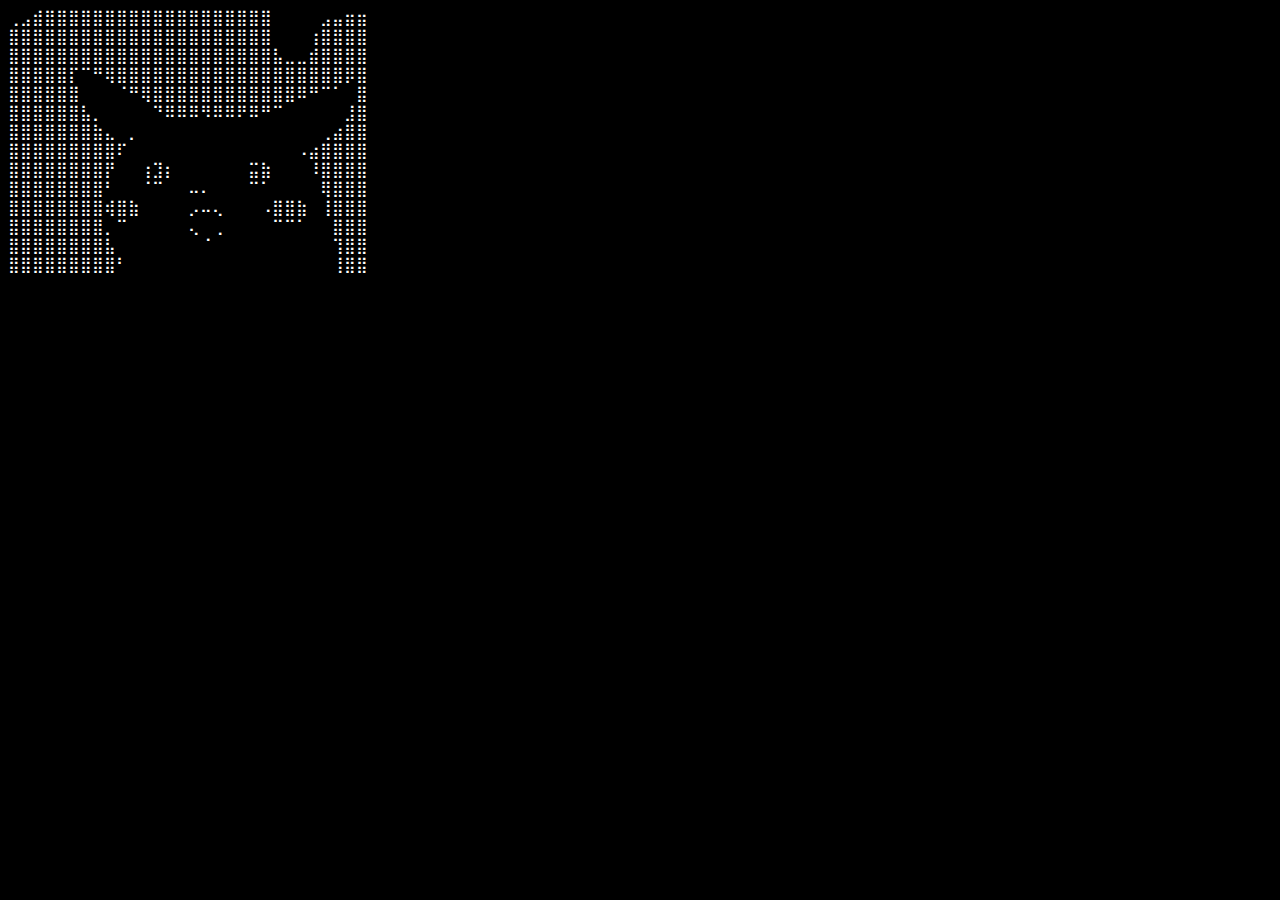
<file: experiment.html>
<!DOCTYPE html>
<html>
<head>
	<meta charset="utf-8">
	<title>Pikachu :D</title>
</head>
<link rel="stylesheet" type="text/css" href="css/pika.css">
<body> ⢀⣠⣾⣿⣿⣿⣿⣿⣿⣿⣿⣿⣿⣿⣿⣿⣿⣿⣿⣿⣿⣿⠀⠀⠀⠀⣠⣤⣶⣶
⣿⣿⣿⣿⣿⣿⣿⣿⣿⣿⣿⣿⣿⣿⣿⣿⣿⣿⣿⣿⣿⣿⠀⠀⠀⢰⣿⣿⣿⣿
⣿⣿⣿⣿⣿⣿⣿⣿⣿⣿⣿⣿⣿⣿⣿⣿⣿⣿⣿⣿⣿⣿⣧⣀⣀⣾⣿⣿⣿⣿
⣿⣿⣿⣿⣿⡏⠉⠛⢿⣿⣿⣿⣿⣿⣿⣿⣿⣿⣿⣿⣿⣿⣿⣿⣿⣿⣿⣿⡿⣿
⣿⣿⣿⣿⣿⣿⠀⠀⠀⠈⠛⢿⣿⣿⣿⣿⣿⣿⣿⣿⣿⣿⣿⣿⠿⠛⠉⠁⠀⣿
⣿⣿⣿⣿⣿⣿⣧⡀⠀⠀⠀⠀⠙⠿⠿⠿⠻⠿⠿⠟⠿⠛⠉⠀⠀⠀⠀⠀⣸⣿
⣿⣿⣿⣿⣿⣿⣿⣷⣄⠀⡀⠀⠀⠀⠀⠀⠀⠀⠀⠀⠀⠀⠀⠀⠀⠀⢀⣴⣿⣿
⣿⣿⣿⣿⣿⣿⣿⣿⣿⠏⠀⠀⠀⠀⠀⠀⠀⠀⠀⠀⠀⠀⠀⠀⠠⣴⣿⣿⣿⣿
⣿⣿⣿⣿⣿⣿⣿⣿⡟⠀⠀⢰⣹⡆⠀⠀⠀⠀⠀⠀⣭⣷⠀⠀⠀⠸⣿⣿⣿⣿
⣿⣿⣿⣿⣿⣿⣿⣿⠃⠀⠀⠈⠉⠀⠀⠤⠄⠀⠀⠀⠉⠁⠀⠀⠀⠀⢿⣿⣿⣿
⣿⣿⣿⣿⣿⣿⣿⣿⢾⣿⣷⠀⠀⠀⠀⡠⠤⢄⠀⠀⠀⠠⣿⣿⣷⠀⢸⣿⣿⣿
⣿⣿⣿⣿⣿⣿⣿⣿⡀⠉⠀⠀⠀⠀⠀⢄⠀⢀⠀⠀⠀⠀⠉⠉⠁⠀⠀⣿⣿⣿
⣿⣿⣿⣿⣿⣿⣿⣿⣧⠀⠀⠀⠀⠀⠀⠀⠈⠀⠀⠀⠀⠀⠀⠀⠀⠀⠀⢹⣿⣿
⣿⣿⣿⣿⣿⣿⣿⣿⣿⠃⠀⠀⠀⠀⠀⠀⠀⠀⠀⠀⠀⠀⠀⠀⠀⠀⠀⢸⣿⣿

</body>
</html>
</file>
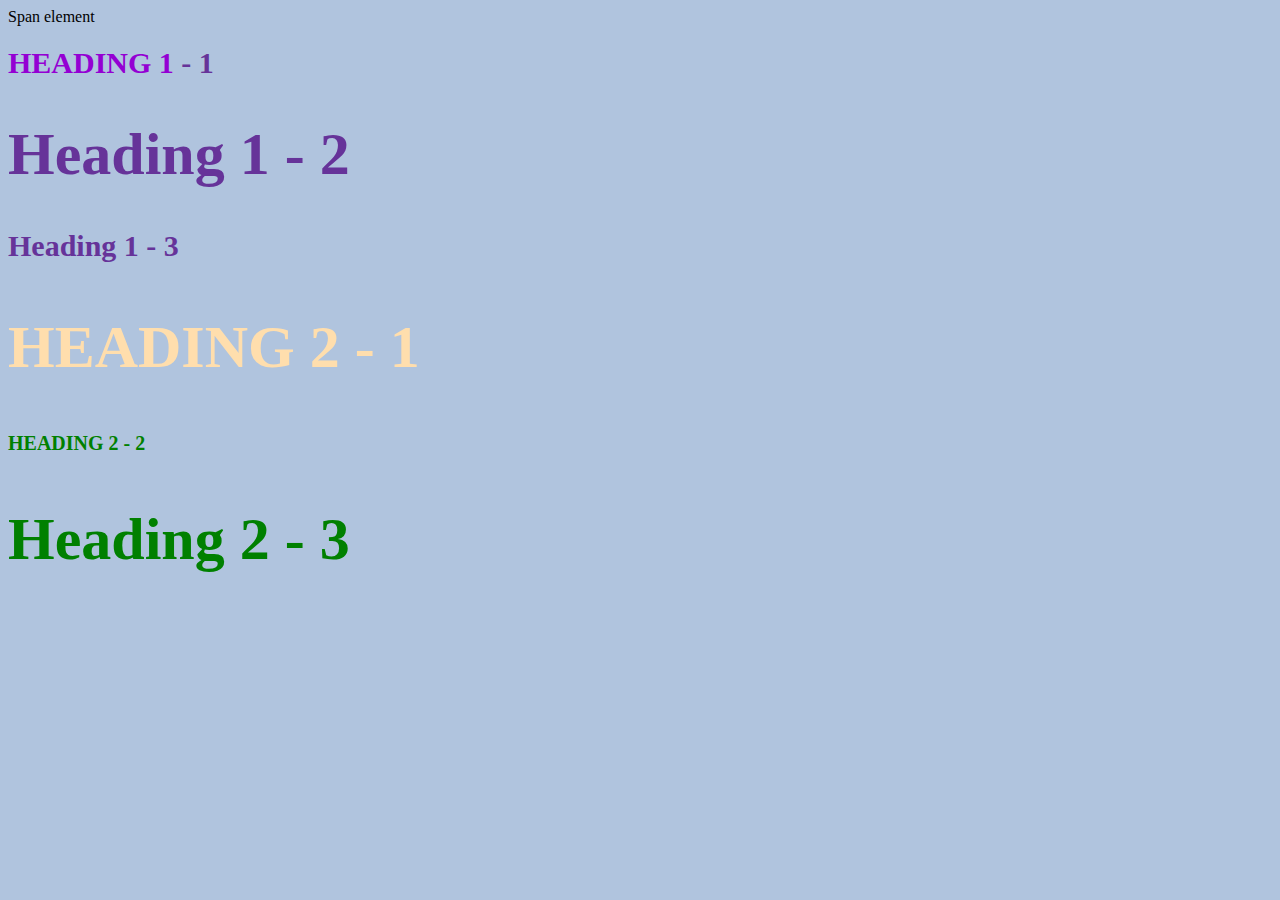
<file: style-test.html>
<!DOCTYPE html>
<html>
<head>
	<title>Style test</title>
	<link rel="stylesheet" type="text/css" href="css/test.css">
</head>
<body>
	<span>Span element</span>
	<h1 class="pro"><span>Heading 1</span> - 1</h1>
	<h1 class="big">Heading 1 - 2</h1>
	<h1>Heading 1 - 3</h1>
	<h2 class="big pro">Heading 2 - 1</h2>
	<h2 class="pro">Heading 2 - 2</h2>
	<h2 class="big">Heading 2 - 3</h2>
</body>
</html>
</file>
<file: css/pika.css>
body{
	max-width: 400px;
	color: white;
	background-color: black;
}
</file>
<file: css/test.css>
body{
	background-color: lightsteelblue;
}
h1{
	font-size: 30px;
	color: rebeccapurple;
}
h2{
	font-size: 20px;
	color: red;
}
h2{
	color: green;
}

.big{
	font-size: 60px;
}

.pro{
	text-transform: uppercase;
}

.big.pro{
	color: navajowhite;
}

h1 span{
	color:  darkviolet;
}
</file>
